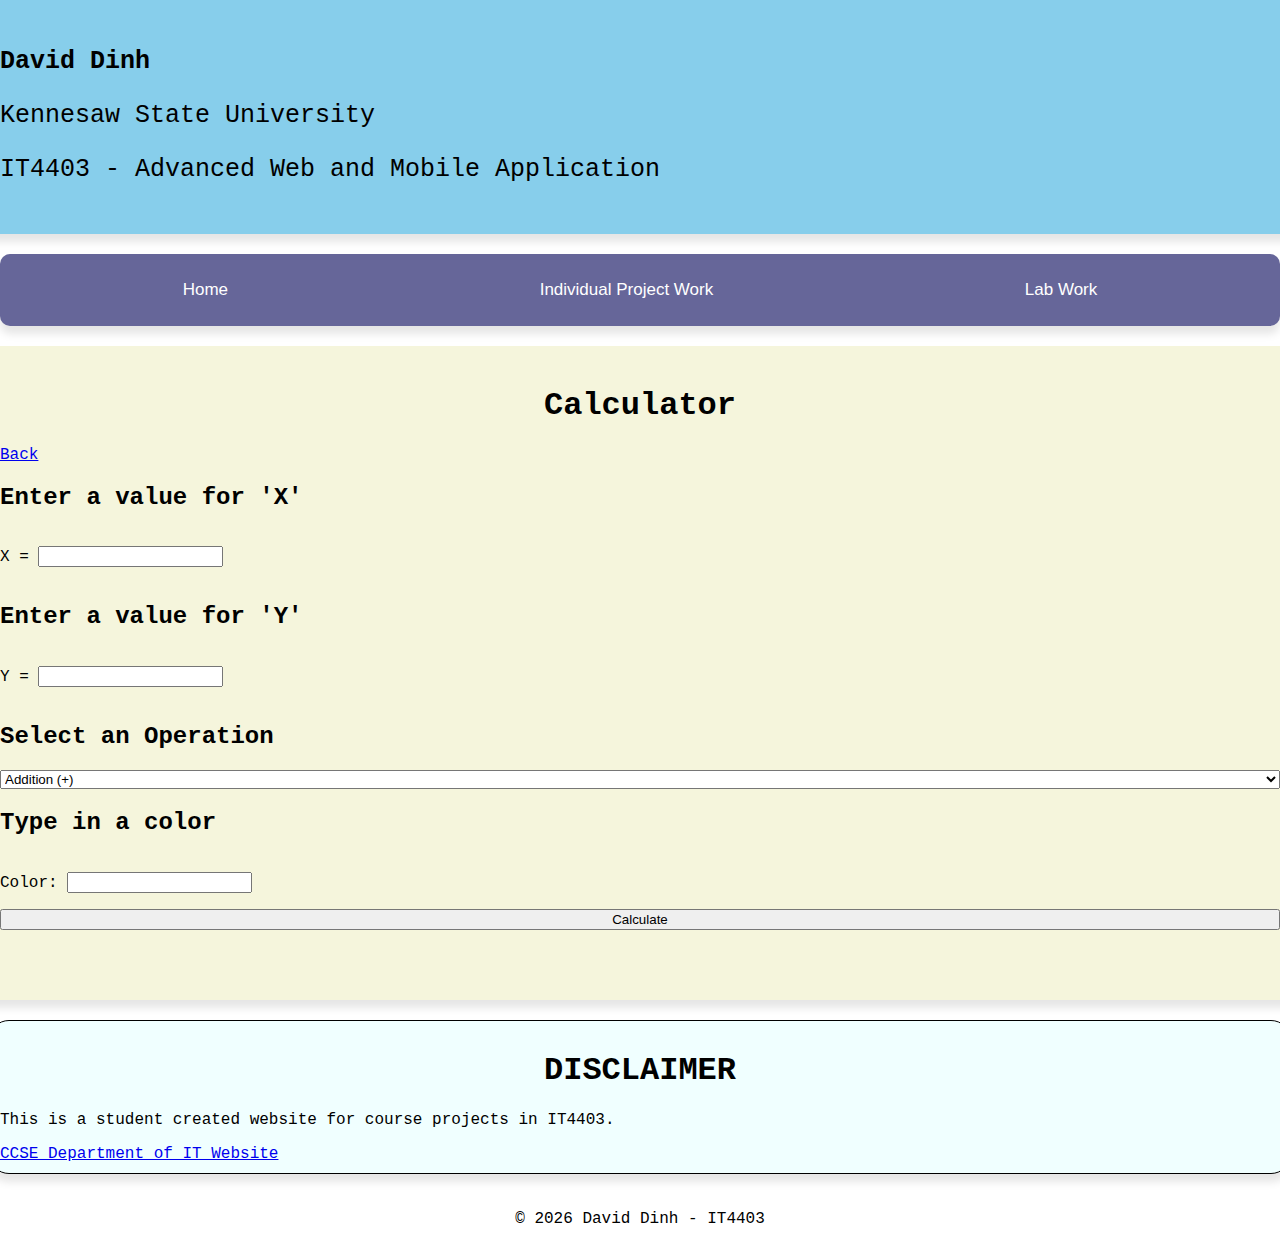
<file: calculator.html>
<!DOCTYPE html>
<html lang="en">

<head>
  <title>IT4403 Spring 2026 Website</title>
  <link rel="stylesheet" href="styles.css">
  <script src="https://code.jquery.com/jquery-3.7.1.min.js"></script>
  <script>
    $(function() {
      $("#calc").click(function() {
        var x = parseFloat($("#x").val());
        var y = parseFloat($("#y").val());
        var op = $("#op").val();
        var color = $("#color").val();
        var result;

        if (op == "+") {
          result = x + y;
        }
        else if (op == "-") {
          result = x - y;
        }
        else if (op == "*") {
          result = x * y;
        }
        else if (op == "/") {
          if (y == 0) {
            $("#result").text("Y cannot be 0");
            return;
          }
          result = x / y;
        }
        $("#result").text("Result: " + result);
        $("#result").css("color", color);
      });
    });
</script>
</head>

<body>
  <div class="header">
    <h1>David Dinh</h1>
    <p>Kennesaw State University</p>
    <p>IT4403 - Advanced Web and Mobile Application</p>
  </div>

<div class="tabs">
    <button class="tabbut" onclick="window.location.href='https://noboyboe.github.io/IT4403ddinh/index.html';">Home</button>
    <button class="tabbut" onclick="window.location.href='https://noboyboe.github.io/IT4403ddinh/exercises.html';">Individual Project Work</button>
    <button class="tabbut" onclick="window.location.href='https://noboyboe.github.io/IT4403ddinh/labs.html';">Lab Work</button>
  </div>

  <div class="content">
    <h1>Calculator</h1>
    <a href="https://noboyboe.github.io/IT4403ddinh/labs.html" target="blank"> Back </a>
    <h2>Enter a value for 'X'</h2>
    <p>X = <input type="text" id="x" value=""></p>
    
    <h2>Enter a value for 'Y'</h2>
    <p>Y = <input type="text" id="y" value=""></p>

    <h2>Select an Operation</h2>
    <select id="op">
      <option value="+">Addition (+)</option>
      <option value="-">Subtraction (-)</option>
      <option value="*">Multiplication (*)</option>
      <option value="/">Division (/)</option>
    </select>

     <h2>Type in a color</h2>
    <p>Color: <input type="text" id="color" value=""></p>

    <button id="calc">Calculate</button>
    <h2 id="result"></h2>
    
  </div>

  <div class="footer">
    <h1>DISCLAIMER</h1>
    <p>This is a student created website for course projects in IT4403. </p>
    <a href="https://www.kennesaw.edu/ccse/academics/information-technology/" target="_blank">CCSE Department of IT Website</a>
  </div>

  <div class="copyright">
    <p>© 2026 David Dinh - IT4403</p>
  </div>
</body>
</file>
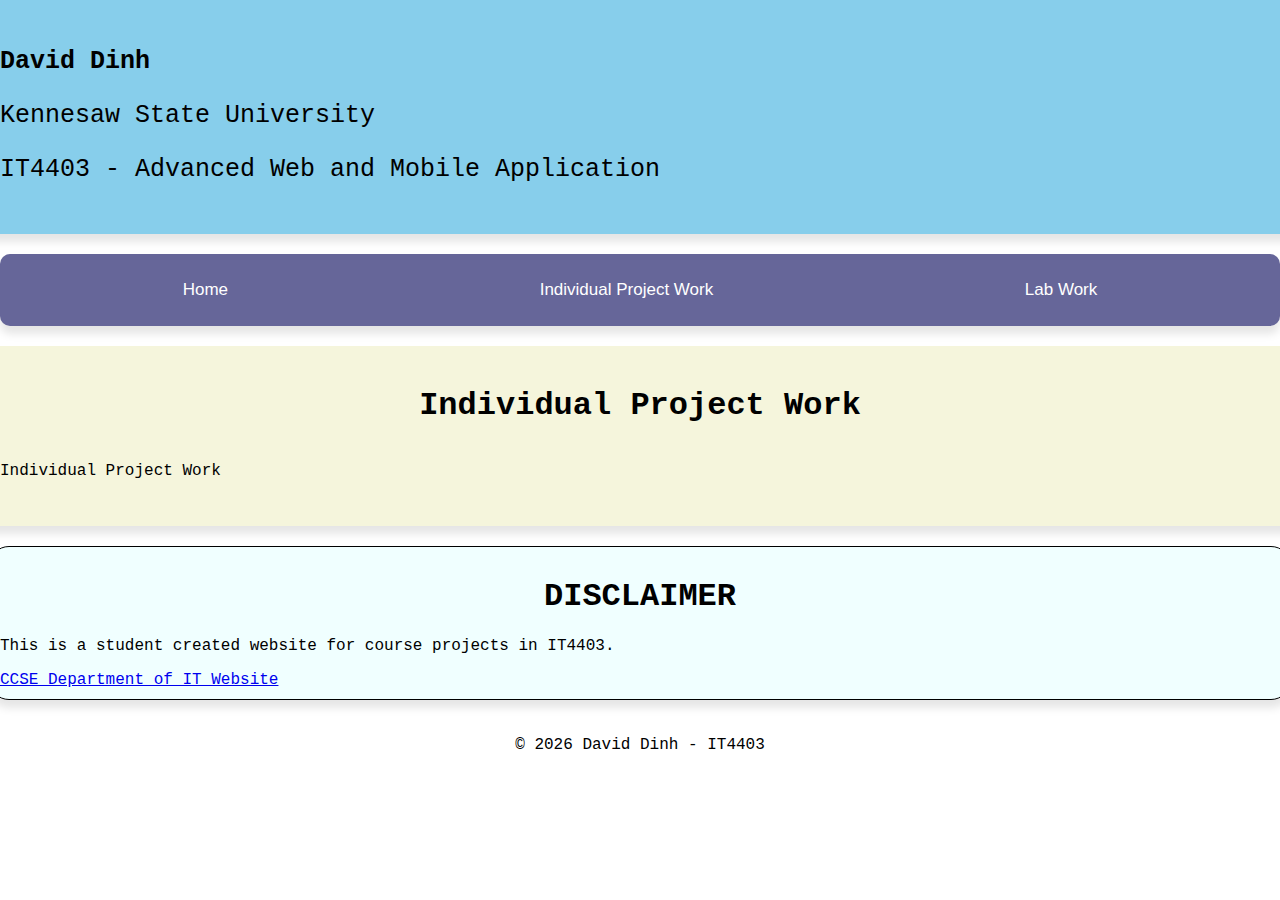
<file: exercises.html>
<!DOCTYPE html>
<html lang="en">

<head>
  <title>IT4403 Spring 2026 Website</title>
  <link rel="stylesheet" href="styles.css">
</head>

<body>
  <div class="header">
    <h1>David Dinh</h1>
    <p>Kennesaw State University</p>
    <p>IT4403 - Advanced Web and Mobile Application</p>
  </div>

  <div class="tabs">
    <button class="tabbut" onclick="window.location.href='https://noboyboe.github.io/IT4403ddinh/index.html';">Home</button>
    <button class="tabbut" onclick="window.location.href='https://noboyboe.github.io/IT4403ddinh/exercises.html';">Individual Project Work</button>
    <button class="tabbut" onclick="window.location.href='https://noboyboe.github.io/IT4403ddinh/labs.html';">Lab Work</button>
  </div>

  <div class="content">
    <h1>Individual Project Work</h1>
    <p>Individual Project Work</p>
  </div>

  <div class="footer">
    <h1>DISCLAIMER</h1>
    <p>This is a student created website for course projects in IT4403. </p>
    <a href="https://www.kennesaw.edu/ccse/academics/information-technology/" target="_blank">CCSE Department of IT Website</a>
  </div>
  
  <div class="copyright">
    <p>© 2026 David Dinh - IT4403</p>
  </div>
</body>
</file>
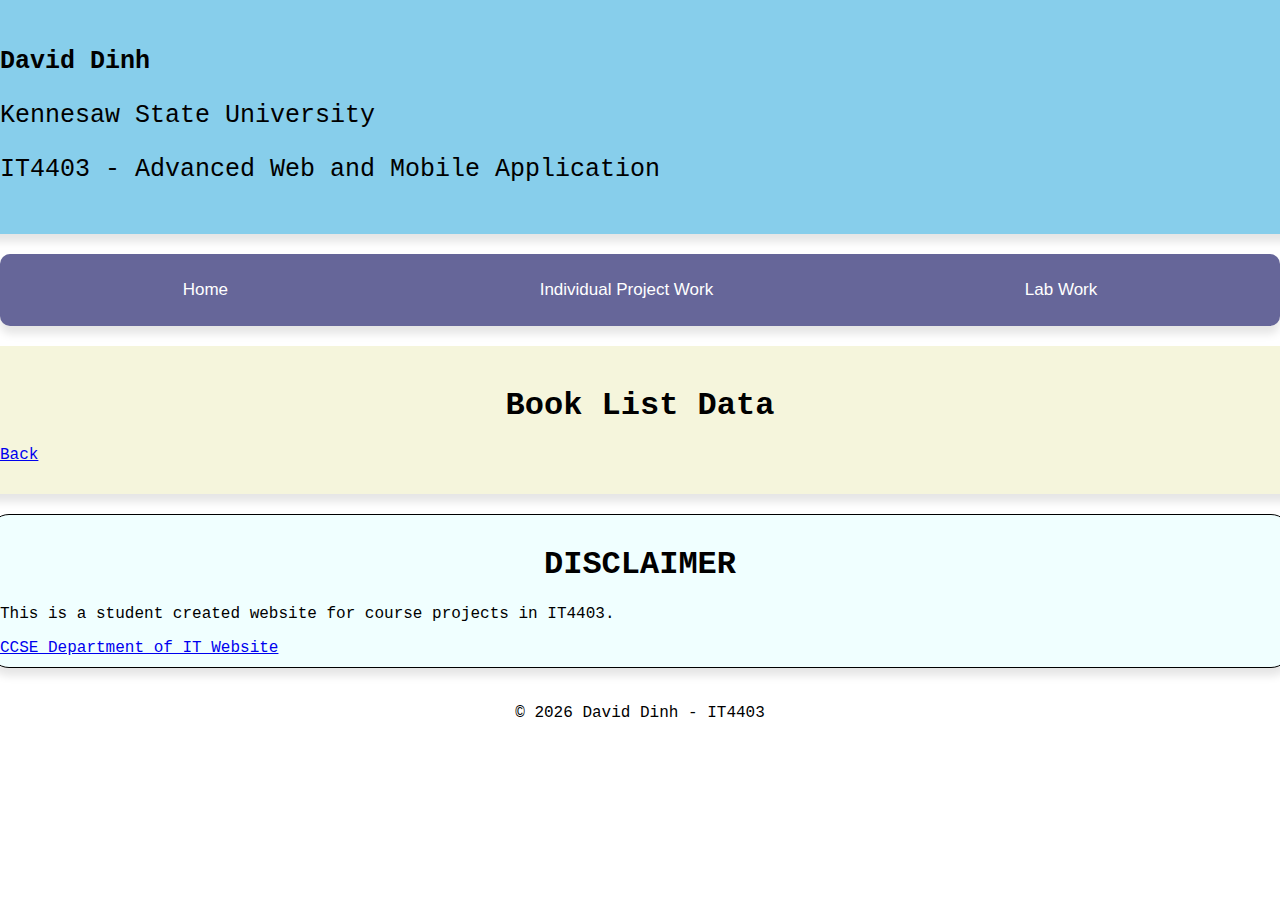
<file: google-search.html>
<!DOCTYPE html>
<html lang="en">

<head>
  <title>IT4403 Spring 2026 Website</title>
  <link rel="stylesheet" href="styles.css">
  <script src="https://code.jquery.com/jquery-3.7.1.min.js"></script>
  <style>
      .book {
        border: 1px solid #ccc;
        padding: 15px;
        margin: 15px;
        border-radius: 8px;
      }
      .book img {
        float: left;
        margin-right: 15px;
        width: 150px;
        height: auto;
        
      }
  </style>
</head>
<script>
  $(document).ready(function() {
    $.getJSON("google-books-search.json", function(data){
      $.each(data.items, function(index, book) {
      var title = book.volumeInfo.title;
      var authors = book.volumeInfo.authors;
      var desc = book.volumeInfo.description;
      var thumb = book.volumeInfo.imageLinks?.thumbnail;
      
      var bookinfo = `
        <div class="book">
          <img src="${thumb}" alt="thumbnail">
          <h2>${title}</h2>
          <p><strong>Author:</strong> ${authors}</p>
          <p>${desc}</p>
        </div>;

        $("#list").append(bookinfo);
      });

  });

});
  
</script>

<body>
  <div class="header">
    <h1>David Dinh</h1>
    <p>Kennesaw State University</p>
    <p>IT4403 - Advanced Web and Mobile Application</p>
  </div>

  <div class="tabs">
    <button class="tabbut" onclick="window.location.href='https://noboyboe.github.io/IT4403ddinh/index.html';">Home</button>
    <button class="tabbut" onclick="window.location.href='https://noboyboe.github.io/IT4403ddinh/exercises.html';">Individual Project Work</button>
    <button class="tabbut" onclick="window.location.href='https://noboyboe.github.io/IT4403ddinh/labs.html';">Lab Work</button>
  </div>

  <div class="content">
    <h1>Book List Data</h1>
    <a href="https://noboyboe.github.io/IT4403ddinh/milestone1.html" target="blank"> Back </a>

    <div id="list"></div>
    
  </div>

  <div class="footer">
    <h1>DISCLAIMER</h1>
    <p>This is a student created website for course projects in IT4403. </p>
    <a href="https://www.kennesaw.edu/ccse/academics/information-technology/" target="_blank">CCSE Department of IT Website</a>
  </div>

  <div class="copyright">
    <p>© 2026 David Dinh - IT4403</p>
  </div>
</body>
</file>
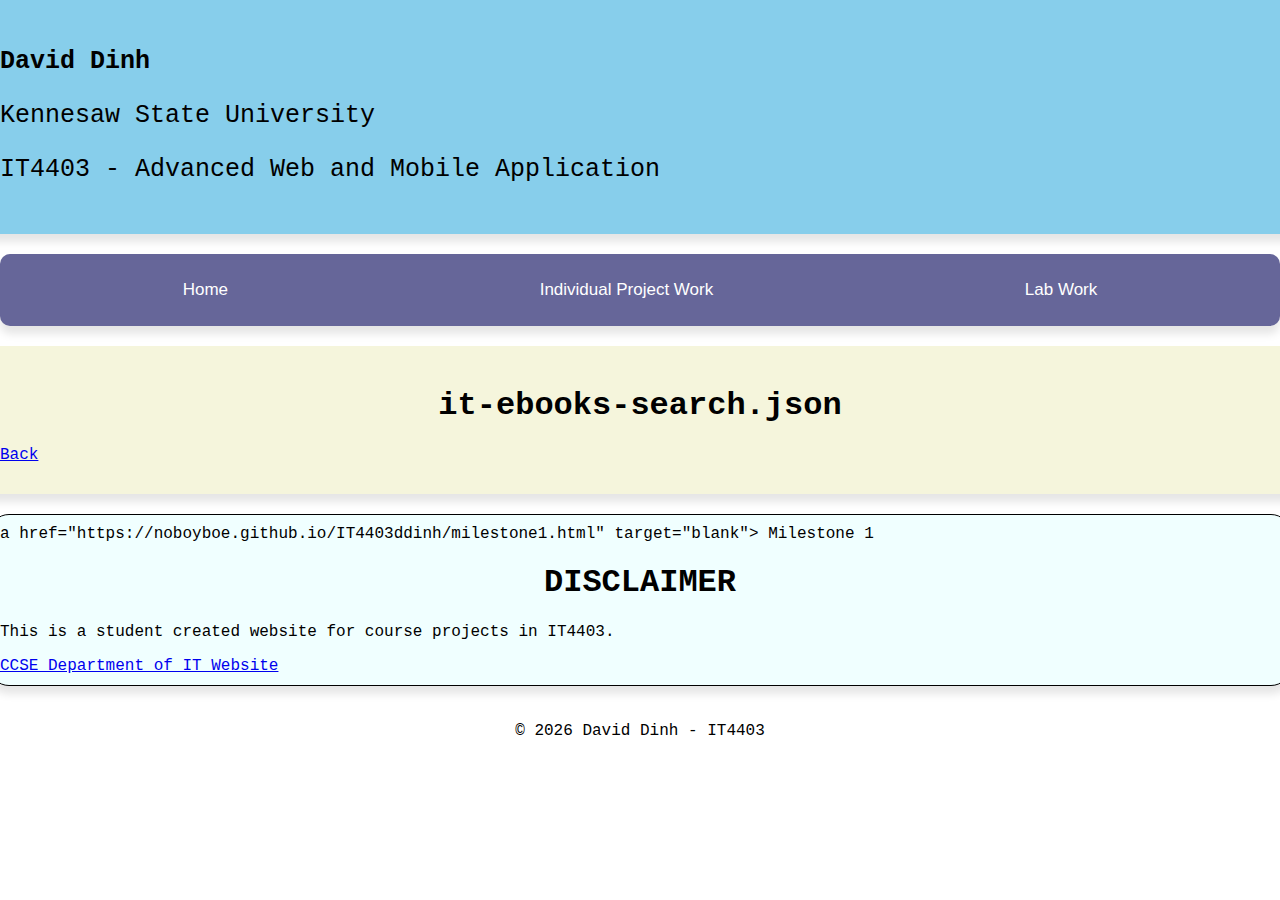
<file: it-ebook.html>
<!DOCTYPE html>
<html lang="en">

<head>
  <title>IT4403 Spring 2026 Website</title>
  <link rel="stylesheet" href="styles.css">
  <script src="https://code.jquery.com/jquery-3.7.1.min.js"></script>
  <script src="google-books-book.json"></script>
</head>

<script>
</script>

<body>
  <div class="header">
    <h1>David Dinh</h1>
    <p>Kennesaw State University</p>
    <p>IT4403 - Advanced Web and Mobile Application</p>
  </div>

  <div class="tabs">
    <button class="tabbut" onclick="window.location.href='https://noboyboe.github.io/IT4403ddinh/index.html';">Home</button>
    <button class="tabbut" onclick="window.location.href='https://noboyboe.github.io/IT4403ddinh/exercises.html';">Individual Project Work</button>
    <button class="tabbut" onclick="window.location.href='https://noboyboe.github.io/IT4403ddinh/labs.html';">Lab Work</button>
  </div>

  <div class="content">
    <h1>it-ebooks-search.json</h1>
    <a href="https://noboyboe.github.io/IT4403ddinh/milestone1.html" target="blank"> Back </a>
    
    

    
    
  </div>

  <div class="footer">a href="https://noboyboe.github.io/IT4403ddinh/milestone1.html" target="blank"> Milestone 1 </a>
    <h1>DISCLAIMER</h1>
    <p>This is a student created website for course projects in IT4403. </p>
    <a href="https://www.kennesaw.edu/ccse/academics/information-technology/" target="_blank">CCSE Department of IT Website</a>
  </div>

  <div class="copyright">
    <p>© 2026 David Dinh - IT4403</p>
  </div>
</body>
</file>
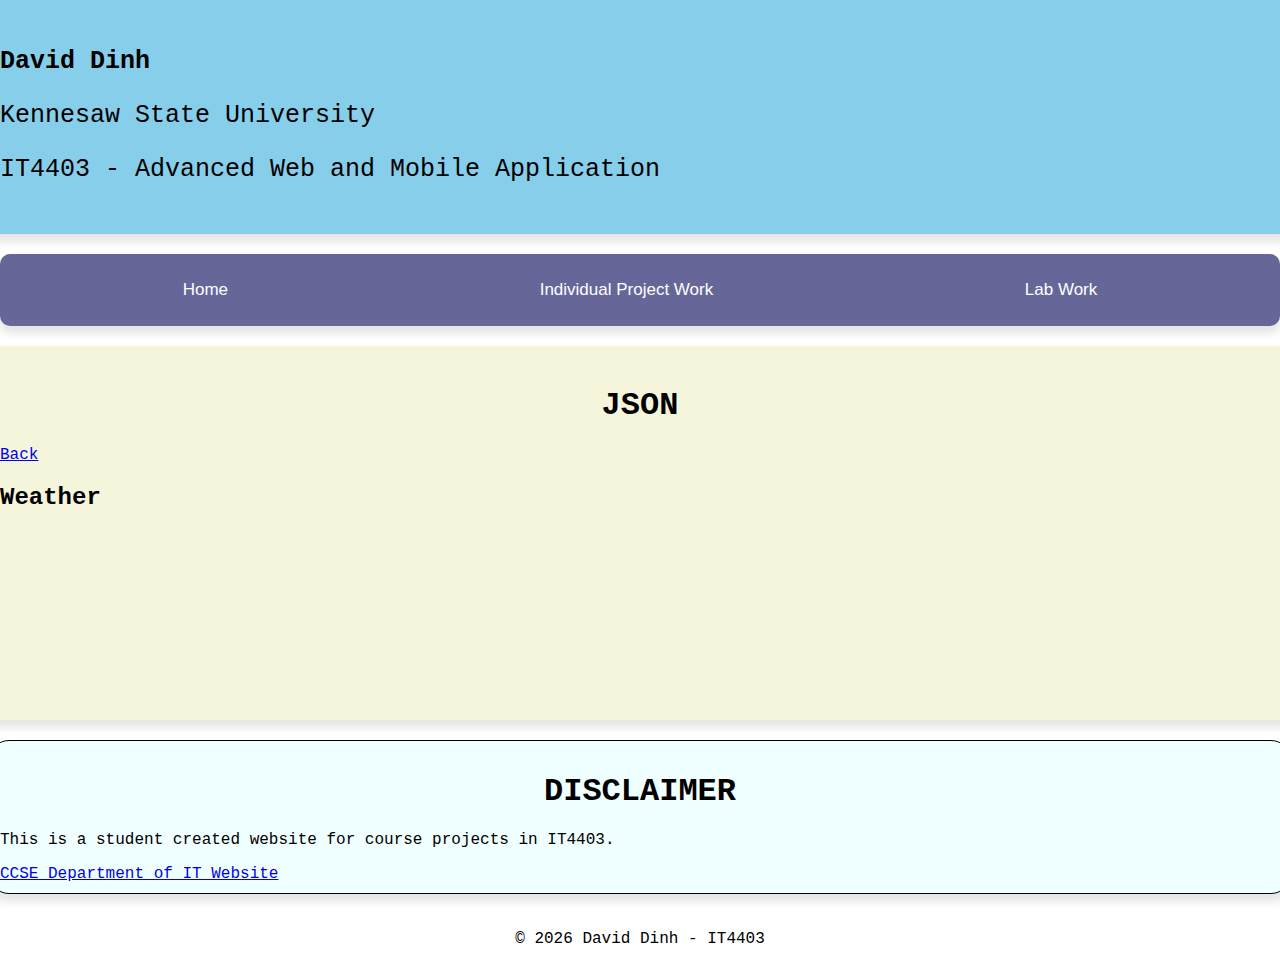
<file: JSON.html>
<!DOCTYPE html>
<html lang="en">

<head>
  <title>IT4403 Spring 2026 Website</title>
  <link rel="stylesheet" href="styles.css">
  <script src="https://code.jquery.com/jquery-3.7.1.min.js"></script>
  <script src="weather.js"></script>
</head>

<script>
  $(document).ready(function() {
    
  var country = jsonObject.sys.country;
  var city = jsonObject.name;
  var temp = jsonObject.main.temp;
  var desc = jsonObject.weather[0].description;
  var humidity = jsonObject.main.humidity;
  var press = jsonObject.main.pressure

  var fah = ((temp - 273.15) * 1.8 + 32).toFixed(2);

  $("#location").text(city + "," + country); 
  $("#desc").text("Description: " + desc);
  $("#temp").text("Temperature: " + fah + " F");
  $("#humidity").text("Humidity: " + humidity + "%");
  $("#pressure").text("Pressure: " + press);

  });
</script>

<body>
  <div class="header">
    <h1>David Dinh</h1>
    <p>Kennesaw State University</p>
    <p>IT4403 - Advanced Web and Mobile Application</p>
  </div>

  <div class="tabs">
    <button class="tabbut" onclick="window.location.href='https://noboyboe.github.io/IT4403ddinh/index.html';">Home</button>
    <button class="tabbut" onclick="window.location.href='https://noboyboe.github.io/IT4403ddinh/exercises.html';">Individual Project Work</button>
    <button class="tabbut" onclick="window.location.href='https://noboyboe.github.io/IT4403ddinh/labs.html';">Lab Work</button>
  </div>

  <div class="content">
    <h1>JSON</h1>
    <a href="https://noboyboe.github.io/IT4403ddinh/labs.html" target="blank"> Back </a>
    
    <h2>Weather</h2>
    <p id ="location"></p>
    <p id ="desc"></p>
    <p id ="temp"></p>
    <p id ="humidity"></p>
    <p id ="pressure"></p>
    
  </div>

  <div class="footer">
    <h1>DISCLAIMER</h1>
    <p>This is a student created website for course projects in IT4403. </p>
    <a href="https://www.kennesaw.edu/ccse/academics/information-technology/" target="_blank">CCSE Department of IT Website</a>
  </div>

  <div class="copyright">
    <p>© 2026 David Dinh - IT4403</p>
  </div>
</body>
</file>
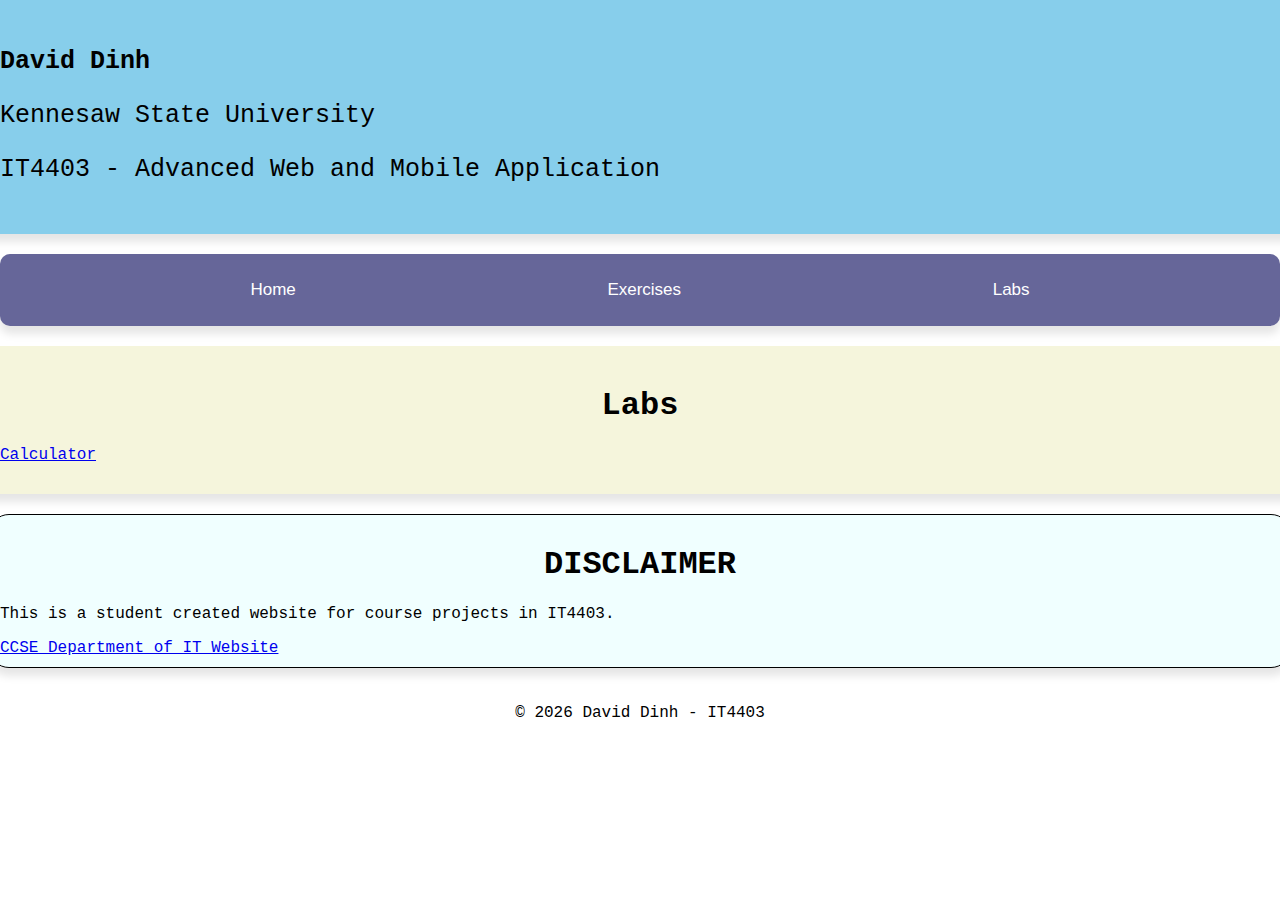
<file: labs.html>
<!DOCTYPE html>
<html lang="en">

<head>
  <title>IT4403 Spring 2026 Website</title>
  <link rel="stylesheet" href="styles.css">
</head>

<body>
  <div class="header">
    <h1>David Dinh</h1>
    <p>Kennesaw State University</p>
    <p>IT4403 - Advanced Web and Mobile Application</p>
  </div>

  <div class="tabs">
    <button class="tabbut" onclick="window.location.href='https://noboyboe.github.io/IT4403ddinh/index.html';">Home</button>
    <button class="tabbut" onclick="window.location.href='https://noboyboe.github.io/IT4403ddinh/exercises.html';">Exercises</button>
    <button class="tabbut" onclick="window.location.href='https://noboyboe.github.io/IT4403ddinh/labs.html';">Labs</button>
  </div>

  <div class="content">
    <h1>Labs</h1>
    <a href="https://noboyboe.github.io/IT4403ddinh/calculator.html" target="_blank">Calculator</a>
  </div>

  <div class="footer">
    <h1>DISCLAIMER</h1>
    <p>This is a student created website for course projects in IT4403. </p>
    <a href="https://www.kennesaw.edu/ccse/academics/information-technology/" target="_blank">CCSE Department of IT Website</a>
  </div>

  <div class="copyright">
    <p>© 2026 David Dinh - IT4403</p>
  </div>
</body>
</file>
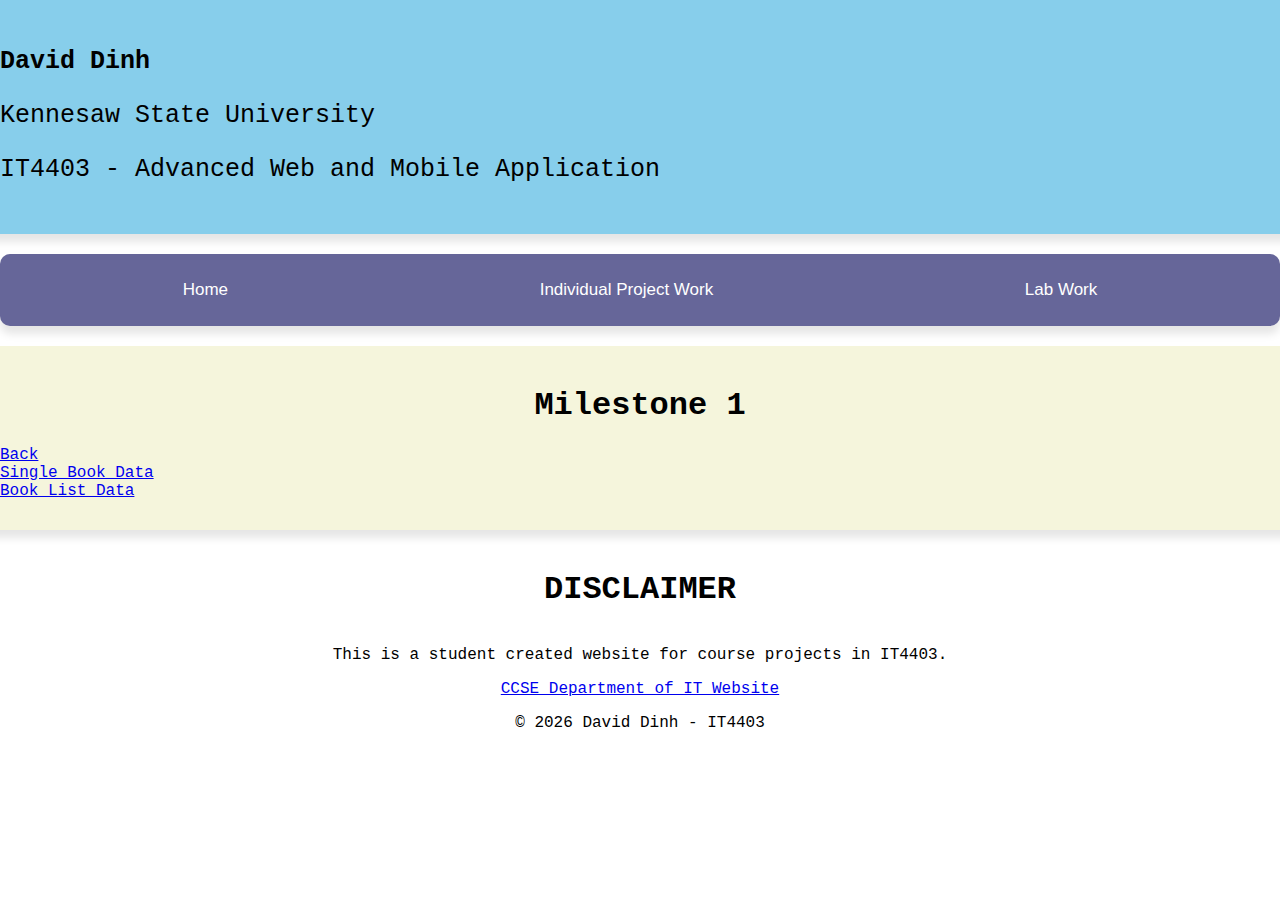
<file: milestone1.html>
<!DOCTYPE html>
<html lang="en">

<head>
  <title>IT4403 Spring 2026 Website</title>
  <link rel="stylesheet" href="styles.css">
  <script src="https://code.jquery.com/jquery-3.7.1.min.js"></script>
</head>

<script>
</script>

<body>
  <div class="header">
    <h1>David Dinh</h1>
    <p>Kennesaw State University</p>
    <p>IT4403 - Advanced Web and Mobile Application</p>
  </div>

  <div class="tabs">
    <button class="tabbut" onclick="window.location.href='https://noboyboe.github.io/IT4403ddinh/index.html';">Home</button>
    <button class="tabbut" onclick="window.location.href='https://noboyboe.github.io/IT4403ddinh/exercises.html';">Individual Project Work</button>
    <button class="tabbut" onclick="window.location.href='https://noboyboe.github.io/IT4403ddinh/labs.html';">Lab Work</button>
  </div>

  <div class="content">
    <h1>Milestone 1</h1>
    <a href="https://noboyboe.github.io/IT4403ddinh/exercises.html" target="blank"> Back </a>

    <a href="https://noboyboe.github.io/IT4403ddinh/google-book.html" target="blank">Single Book Data</a>
    <a href="https://noboyboe.github.io/IT4403ddinh/google-search.html" target="blank">Book List Data</a>  
    
  </div>
    <h1>DISCLAIMER</h1>
    <p>This is a student created website for course projects in IT4403. </p>
    <a href="https://www.kennesaw.edu/ccse/academics/information-technology/" target="_blank">CCSE Department of IT Website</a>
  </div>

  <div class="copyright">
    <p>© 2026 David Dinh - IT4403</p>
  </div>
</body>
</file>
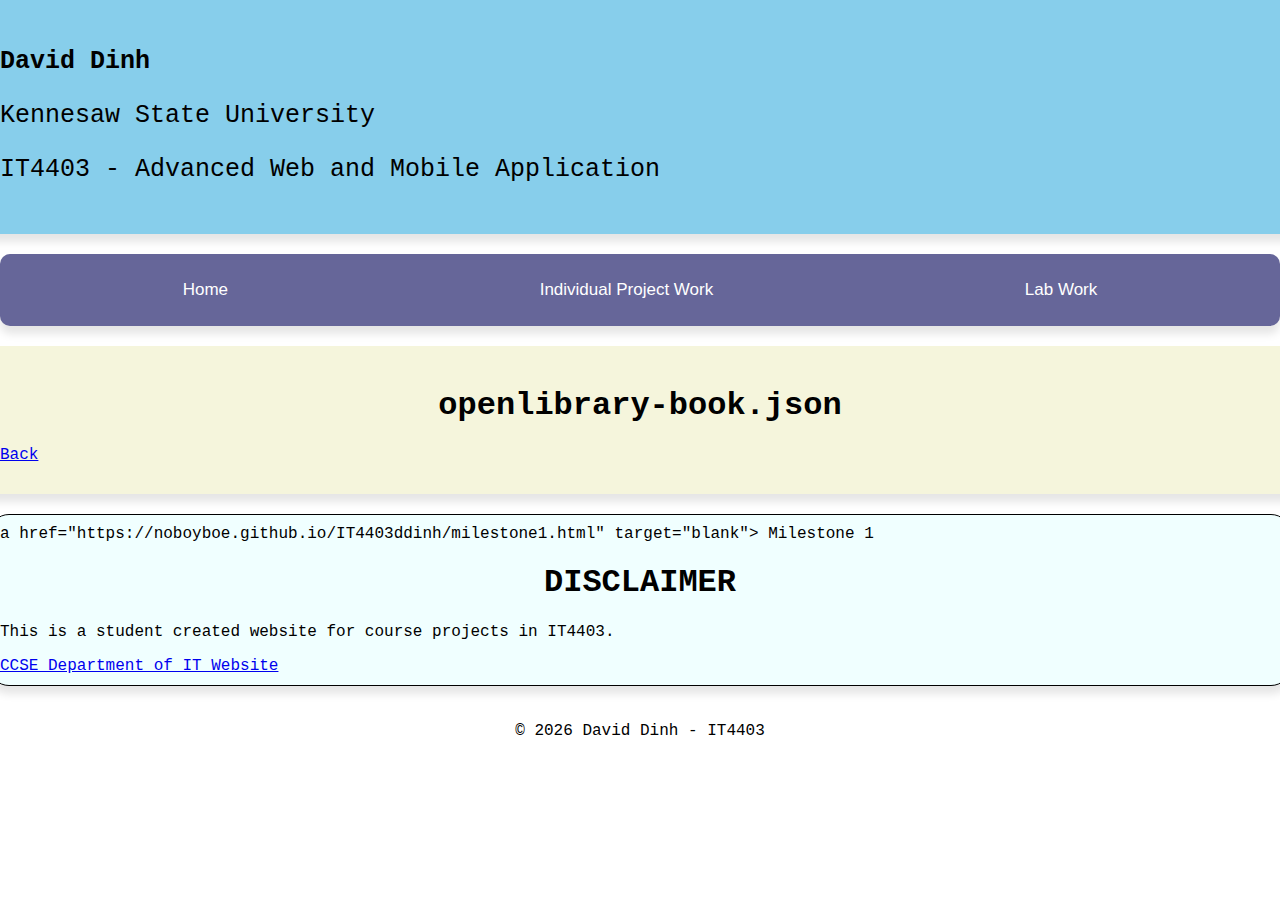
<file: openlibrary-book.html>
<!DOCTYPE html>
<html lang="en">

<head>
  <title>IT4403 Spring 2026 Website</title>
  <link rel="stylesheet" href="styles.css">
  <script src="https://code.jquery.com/jquery-3.7.1.min.js"></script>
  <script src="google-books-book.json"></script>
</head>

<script>
</script>

<body>
  <div class="header">
    <h1>David Dinh</h1>
    <p>Kennesaw State University</p>
    <p>IT4403 - Advanced Web and Mobile Application</p>
  </div>

  <div class="tabs">
    <button class="tabbut" onclick="window.location.href='https://noboyboe.github.io/IT4403ddinh/index.html';">Home</button>
    <button class="tabbut" onclick="window.location.href='https://noboyboe.github.io/IT4403ddinh/exercises.html';">Individual Project Work</button>
    <button class="tabbut" onclick="window.location.href='https://noboyboe.github.io/IT4403ddinh/labs.html';">Lab Work</button>
  </div>

  <div class="content">
    <h1>openlibrary-book.json</h1>

    <a href="https://noboyboe.github.io/IT4403ddinh/milestone1.html" target="blank"> Back </a>
    
    

    
    
  </div>

  <div class="footer">a href="https://noboyboe.github.io/IT4403ddinh/milestone1.html" target="blank"> Milestone 1 </a>
    <h1>DISCLAIMER</h1>
    <p>This is a student created website for course projects in IT4403. </p>
    <a href="https://www.kennesaw.edu/ccse/academics/information-technology/" target="_blank">CCSE Department of IT Website</a>
  </div>

  <div class="copyright">
    <p>© 2026 David Dinh - IT4403</p>
  </div>
</body>
</file>
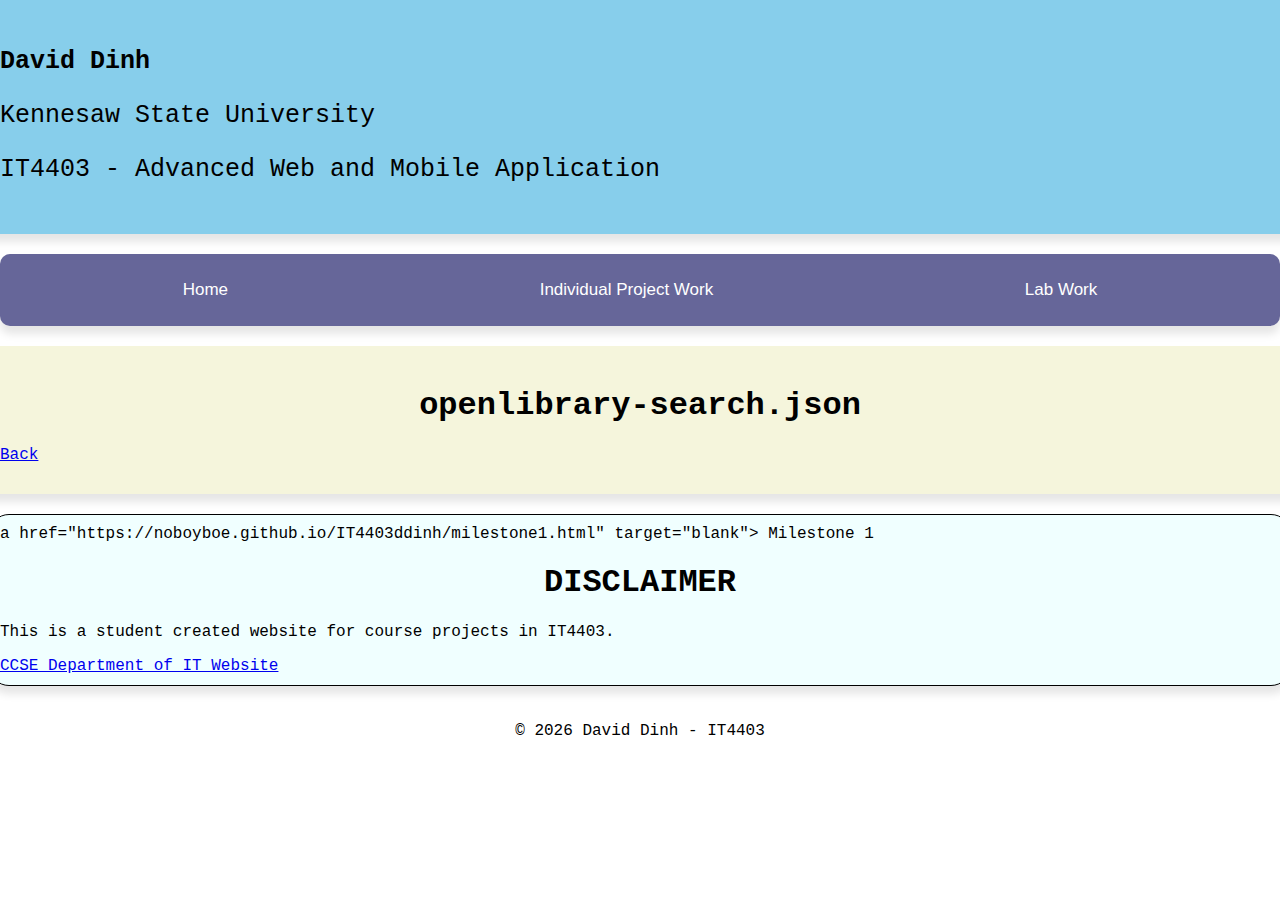
<file: openlibrary-search.html>
<!DOCTYPE html>
<html lang="en">

<head>
  <title>IT4403 Spring 2026 Website</title>
  <link rel="stylesheet" href="styles.css">
  <script src="https://code.jquery.com/jquery-3.7.1.min.js"></script>
  <script src="google-books-book.json"></script>
</head>

<script>
</script>

<body>
  <div class="header">
    <h1>David Dinh</h1>
    <p>Kennesaw State University</p>
    <p>IT4403 - Advanced Web and Mobile Application</p>
  </div>

  <div class="tabs">
    <button class="tabbut" onclick="window.location.href='https://noboyboe.github.io/IT4403ddinh/index.html';">Home</button>
    <button class="tabbut" onclick="window.location.href='https://noboyboe.github.io/IT4403ddinh/exercises.html';">Individual Project Work</button>
    <button class="tabbut" onclick="window.location.href='https://noboyboe.github.io/IT4403ddinh/labs.html';">Lab Work</button>
  </div>

  <div class="content">
    <h1>openlibrary-search.json</h1>
    <a href="https://noboyboe.github.io/IT4403ddinh/milestone1.html" target="blank"> Back </a>
    
    

    
    
  </div>

  <div class="footer">a href="https://noboyboe.github.io/IT4403ddinh/milestone1.html" target="blank"> Milestone 1 </a>
    <h1>DISCLAIMER</h1>
    <p>This is a student created website for course projects in IT4403. </p>
    <a href="https://www.kennesaw.edu/ccse/academics/information-technology/" target="_blank">CCSE Department of IT Website</a>
  </div>

  <div class="copyright">
    <p>© 2026 David Dinh - IT4403</p>
  </div>
</body>
</file>
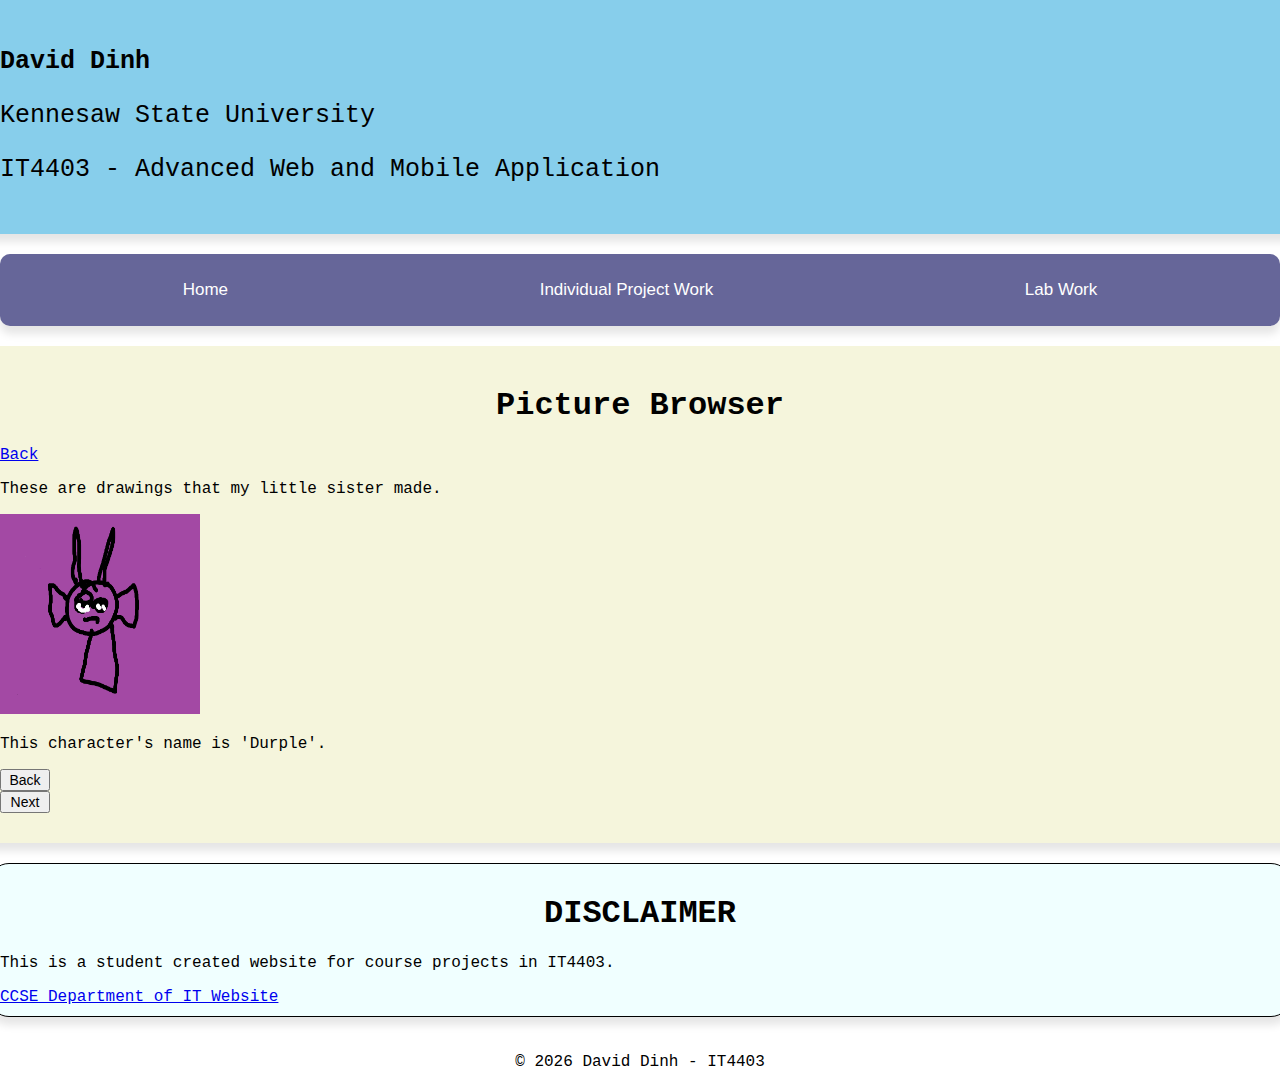
<file: picture.html>
<!DOCTYPE html>
<html lang="en">

<head>
  <title>IT4403 Spring 2026 Website</title>
  <link rel="stylesheet" href="styles.css">
  <script src="https://code.jquery.com/jquery-3.6.0.min.js"></script>
</head>

<script>
  $(document).ready(function(){
  let scroll = 0;
  const images = [
    "pic1.png",
    "pic2.png",
    "pic3.png",
    "pic4.png",
    "pic5.png"
  ];

  const text = [
    "This character's name is 'Durple'.",
    "This character's name is 'Vineria'.",
    "This character's name is 'Sky'.",
    "This character's name is 'Oren'.",
    "This character's name is 'Mr. Sun'."
    ];

   function showImage() {
    $("#display").html(
      `<img src="${images[scroll]}" width="200" height="200">`
    );
  }

  function showText(){
    $("#text").html(
      `<p>${text[scroll]}</p>`
      );
  }

  showImage();
  showText();

  $("#next").click(function(){
    scroll++;
    if (scroll === images.length) {
      scroll = 0;
    }
    showImage();
    showText();
  });

  $("#back").click(function(){
    scroll--;
    if (scroll < 0) {
      scroll = images.length - 1;
    }
    showImage();
    showText();
  });
}); 
  
</script>

<style>
  #next {
  font-size: 14px;
  width: 50px;
}
#back {
  font-size: 14px;
  width: 50px;
}
</style>

<body>
  <div class="header">
    <h1>David Dinh</h1>
    <p>Kennesaw State University</p>
    <p>IT4403 - Advanced Web and Mobile Application</p>
  </div>

  <div class="tabs">
    <button class="tabbut" onclick="window.location.href='https://noboyboe.github.io/IT4403ddinh/index.html';">Home</button>
    <button class="tabbut" onclick="window.location.href='https://noboyboe.github.io/IT4403ddinh/exercises.html';">Individual Project Work</button>
    <button class="tabbut" onclick="window.location.href='https://noboyboe.github.io/IT4403ddinh/labs.html';">Lab Work</button>
  </div>

  <div class="content">
    <h1>Picture Browser</h1>
    <a href="https://noboyboe.github.io/IT4403ddinh/labs.html" target="blank"> Back </a>
    <p>These are drawings that my little sister made.</p>
    <div id="display"></div>
    <div id="text"></div>
    <button id="back">Back</button> <button id="next">Next</button>
  </div>

  <div class="footer">
    <h1>DISCLAIMER</h1>
    <p>This is a student created website for course projects in IT4403. </p>
    <a href="https://www.kennesaw.edu/ccse/academics/information-technology/" target="_blank">CCSE Department of IT Website</a>
  </div>

  <div class="copyright">
    <p>© 2026 David Dinh - IT4403</p>
  </div>
</body>
</file>
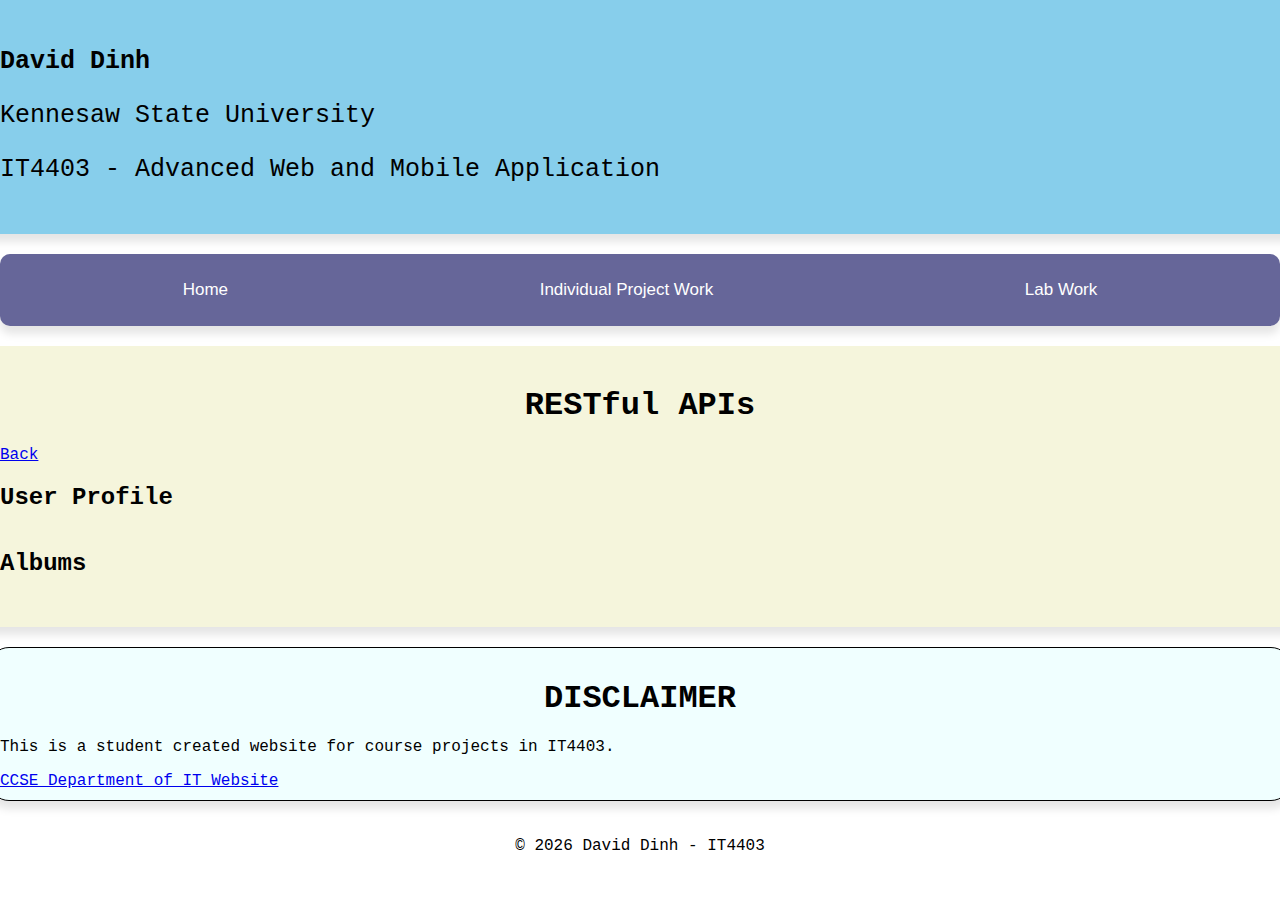
<file: RESTful.html>
<!DOCTYPE html>
<html lang="en">

<head>
  <title>IT4403 Spring 2026 Website</title>
  <link rel="stylesheet" href="styles.css">

  <style>
    .album {
      display: flex;
    }
    
  </style>
</head>

<script>
  fetch('https://jsonplaceholder.typicode.com/users/1', {
    method: 'GET'
  })
    .then(response => response.json())
    .then(json => {const info = document.getElementById('profile');

      info.innerHTML += `
        <p>Name: ${json.name}</p>
        <p>Username: ${json.username}</p>
        <p>Email: ${json.email}</p>
        <p>City: ${json.address.city}</p>
        <p>Phone Number: ${json.phone}</p>
        <p>Website: ${json.website}</p>
        <p>Company: ${json.company.name}</p>
      `;
  });

  fetch('https://jsonplaceholder.typicode.com/albums?userId=1', {
    method: 'GET'
  })
    .then (response => response.json())
    .then (json => {const name = document.getElementById('album');
    name.innerHTML = "";

      json.forEach(album => {
        name.innerHTML += `
          <a href="https://noboyboe.github.io/IT4403ddinh/RESTful2.html?albumId={album.Id}" class="album" target="blank"> ${album.title}</a>
        `;
      });
    });
</script>

<body>
  <div class="header">
    <h1>David Dinh</h1>
    <p>Kennesaw State University</p>
    <p>IT4403 - Advanced Web and Mobile Application</p>
  </div>

  <div class="tabs">
    <button class="tabbut" onclick="window.location.href='https://noboyboe.github.io/IT4403ddinh/index.html';">Home</button>
    <button class="tabbut" onclick="window.location.href='https://noboyboe.github.io/IT4403ddinh/exercises.html';">Individual Project Work</button>
    <button class="tabbut" onclick="window.location.href='https://noboyboe.github.io/IT4403ddinh/labs.html';">Lab Work</button>
  </div>

  <div class="content">
    <h1>RESTful APIs</h1>

    <a href="https://noboyboe.github.io/IT4403ddinh/labs.html" target="blank"> Back </a>

    <h2>User Profile</h2>
    <div id="profile"></div>

    <h2>Albums</h2>
    <div id="album"></div>
  </div>
  

  <div class="footer">
    <h1>DISCLAIMER</h1>
    <p>This is a student created website for course projects in IT4403. </p>
    <a href="https://www.kennesaw.edu/ccse/academics/information-technology/" target="_blank">CCSE Department of IT Website</a>
  </div>

  <div class="copyright">
    <p>© 2026 David Dinh - IT4403</p>
  </div>
</body>
</file>
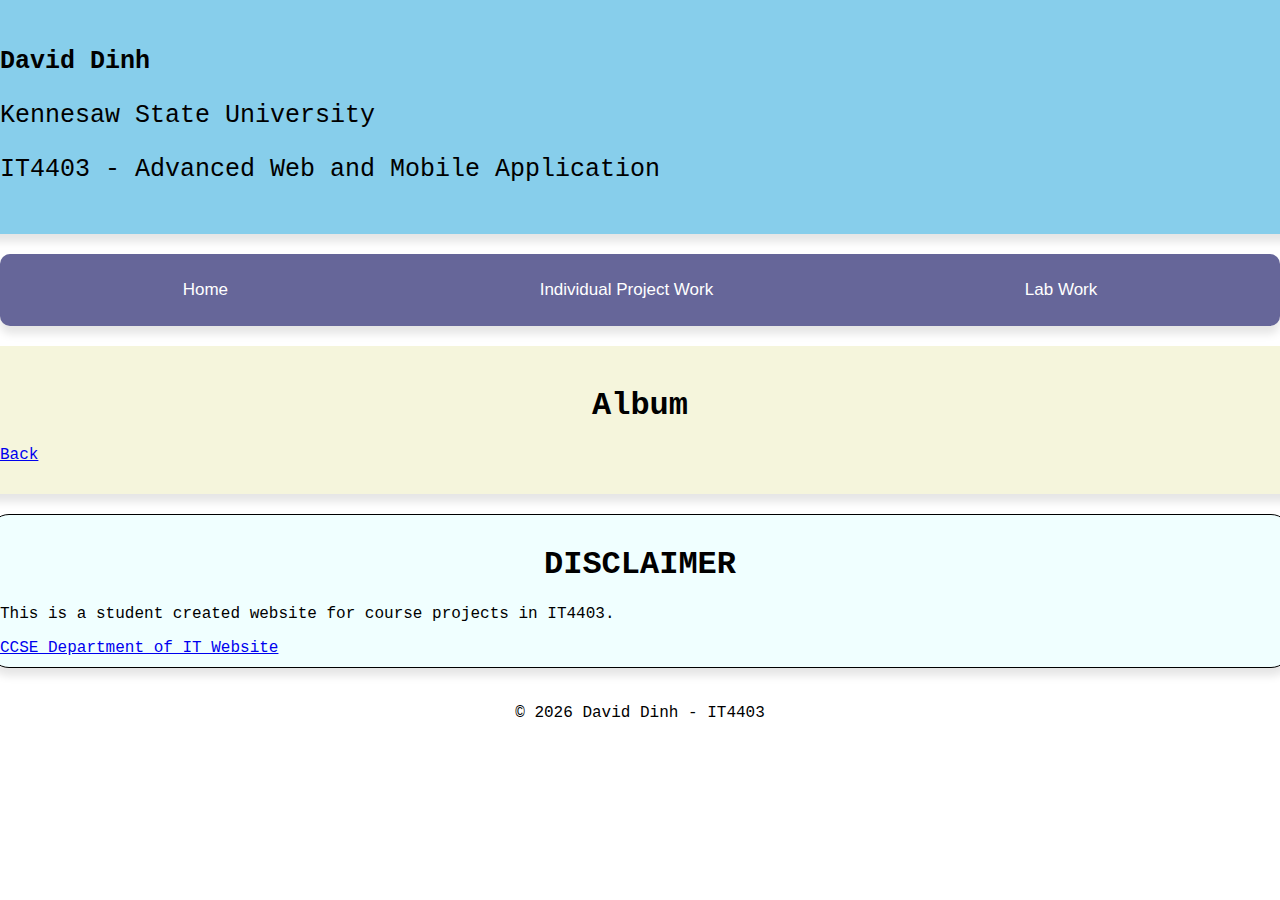
<file: RESTful2.html>
<!DOCTYPE html>
<html lang="en">

<head>
  <title>IT4403 Spring 2026 Website</title>
  <link rel="stylesheet" href="styles.css">
</head>

<script>
  const userChoice = new URLSearchParams(window.location.search);
  const album_num = urlParams.get('albumId');

  fetch('https://jsonplaceholder.typicode.com/albums/${album_num}')
    .then(response => response.json())
    .then(json => {const info = document.getElementById('desc');
      info.innerHTML += `
        <p><strong>Album Title: </strong>${json.title}</p>
        <p><strong>Album ID: </strong>${json.id}</p>
        <p><strong>User ID: </strong>${json.userId}</p>
      `;
    });
        
</script>

<body>
  <div class="header">
    <h1>David Dinh</h1>
    <p>Kennesaw State University</p>
    <p>IT4403 - Advanced Web and Mobile Application</p>
  </div>

  <div class="tabs">
    <button class="tabbut" onclick="window.location.href='https://noboyboe.github.io/IT4403ddinh/index.html';">Home</button>
    <button class="tabbut" onclick="window.location.href='https://noboyboe.github.io/IT4403ddinh/exercises.html';">Individual Project Work</button>
    <button class="tabbut" onclick="window.location.href='https://noboyboe.github.io/IT4403ddinh/labs.html';">Lab Work</button>
  </div>

  <div class="content">
    <h1>Album </h1>
    <a href="https://noboyboe.github.io/IT4403ddinh/RESTful.html" target="blank"> Back </a>

    <div id="desc"></div>

  </div>
  

  <div class="footer">
    <h1>DISCLAIMER</h1>
    <p>This is a student created website for course projects in IT4403. </p>
    <a href="https://www.kennesaw.edu/ccse/academics/information-technology/" target="_blank">CCSE Department of IT Website</a>
  </div>

  <div class="copyright">
    <p>© 2026 David Dinh - IT4403</p>
  </div>
</body>
</file>
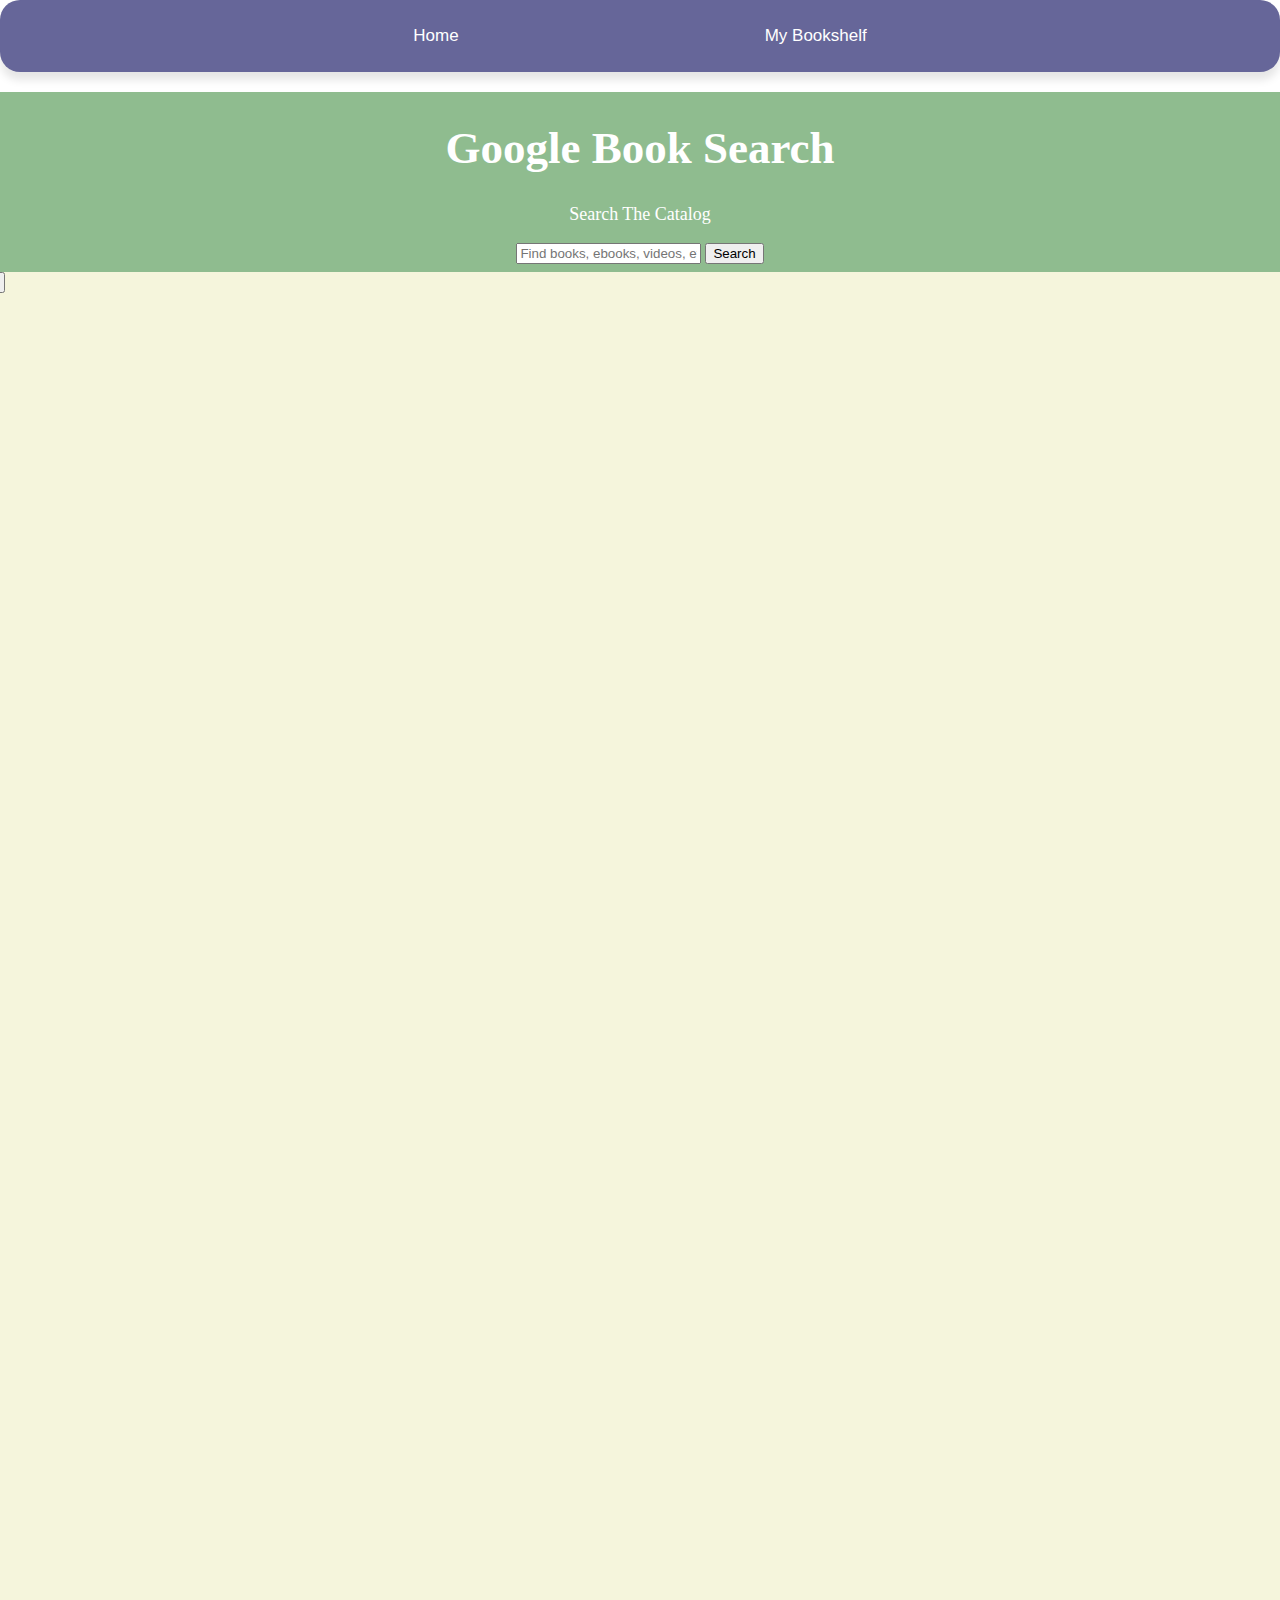
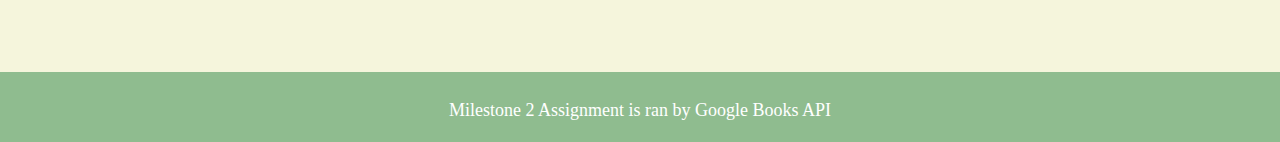
<file: milestone2folder/milestone2.html>
<!DOCTYPE html>
<html lang="en">

<head>
  <title>Milestone 2</title>
  <script src="https://code.jquery.com/jquery-3.7.1.min.js"></script>
  <link rel="stylesheet" href="style2.css">
</head>

<script>
$(document).ready(function() {
  let startIndex = 0;
  let list = "";

  $("#searchbutton").click(function(){
    list = $("#search").val();
    startIndex = 0;
    bookResults();
  });
    function bookResults() {
      let url = `https://www.googleapis.com/books/v1/volumes?q=${list}&startIndex=${startIndex}&maxResults=20`;

    $.getJSON(url, function(bookdata) {
      $("#results").empty();

      $.each(bookdata.items, function(index, book) {
        let title = book.volumeInfo.title;
        let thumb = book.volumeInfo.imageLinks?.thumbnail;

        $("#results").append(`
          <div>
            <img src="${thumb}">
            <p> <a href="details.html?id=${book.id}"> ${title} </a> </p>
          </div>
        `);
        });
      });
    }

$("#next").click(function(){
  if (startIndex < 40) {
    startIndex += 20;
    bookResults();
  }
});
$("#prev").click(function(){
  if (startIndex >= 20) {
    startIndex -= 20;
    bookResults();
  }
});

});
  
</script>

<body>
  <div class="tabs">
     <button class="tabbut" onclick="window.location.href='https://noboyboe.github.io/IT4403ddinh/milestone2folder/milestone2.html';">Home</button>
      <button class="tabbut" onclick="window.location.href='https://noboyboe.github.io/IT4403ddinh/milestone2folder/mybookshelf.html';">My Bookshelf</button>
  </div>
  

  <div class="header">
    <h1>Google Book Search</h1>
    <p>Search The Catalog</p>
    <input type="text" id="search" placeholder="Find books, ebooks, videos, etc...">
    <button id="searchbutton">Search</button>
  </div>

  <div class="content">
    <div id="results"></div>
    
    <button id="prev">Previous</button>
    <button id="next">Next</button>
  </div>

  <div class="footer">
    <p>Milestone 2 Assignment is ran by Google Books API</p>
  </div>
</body>
</file>
<file: styles.css>
.header {
  width: 100%;
  max-width: 1300px;
  background-color: skyblue;
  padding: 30px;
  border-radius: 0px;
  text-align: center;
  border-radius: 25px;
  padding-bottom: 25px;
  box-shadow: 0 8px 8px rgba(0, 0, 0, 0.1);
  margin-bottom: 20px;
}

.header h1 {
  text-align: left;
  color: black;
  font-family: "Lucida Console", "Courier New", monospace;
  margin: 1;
  font-size: 25px;
}

.header p {
  font-size: 25px;
  text-align:left;
}

body {
  flex-direction: column;
  align-items: center; 
  margin: 0;
  padding: 0;
  background-size: cover; 
  background-position: center center; 
  display: flex;
  font-family: "Lucida Console", "Courier New", monospace;
}

.content {
  display: flex;
  flex-direction: column;
  justify-content: flex-start;
  background-color: beige; 
  padding: 30px;
  border-radius: 0px;
  height: 100%;
  width: 100%;  
  align-items: left; 
  max-width: 1300px;
  padding-top: 20px;
  flex-grow: 1;
  box-shadow: 0 8px 8px rgba(0, 0, 0, 0.1);
  margin-bottom: 20px;
}

.footer {
  margin-top: auto;
  border: 1px solid black;
  text-align: left;
  background-color: #F0FFFF;
  padding: 10px;
  width: 100%;
  max-width: 1320px;
  font-size: 16px;
  border-radius: 20px;
  box-shadow: 0 8px 8px rgba(0, 0, 0, 0.1);
  margin-bottom: 20px;
}

.tabs {
  width: 100%;
  max-width: 1360px;
  background-color: #666699; 
  padding: 0px; 
  text-align: center;
  border-radius: 10px;
  box-shadow: 0 8px 8px rgba(0, 0, 0, 0.1);
  margin-bottom: 20px;
}

.tabbut {
  background-color: #666699;
  border: none;
  padding: 25px 150px;
  transition: 0.3s;
  font-size: 17px;
  margin: 1px;
  cursor: pointer;
  color: white;
}

.tabbut:hover {
  background-color: #9999ff;
}

h1 {
  text-align: center;
  color: black;
  font-family: "Lucida Console", "Courier New", monospace;
  margin: 1;
}

p {
  font-size: 16px;
}
</file>
<file: milestone2folder/style2.css>
.tabs {
  width: 100%;
  max-width: 1360px;
  background-color: #666699; 
  padding: 0px; 
  text-align: center;
  border-radius: 20px;
  box-shadow: 0 8px 8px rgba(0, 0, 0, 0.1);
  margin-bottom: 20px;
}

.tabbut {
  background-color: #666699;
  border: none;
  padding: 25px 150px;
  transition: 0.3s;
  font-size: 17px;
  margin: 1px;
  cursor: pointer;
  color: white;
}

.tabbut:hover {
  background-color: #9999ff;
}

.header {
  background: darkseagreen;
  height: 180px;
  width: 1500px;
  text-align: center;
  
}

.header p {
  color: white;
  font-size: 18px;
}

.header h1 {
  color: white;
  font-size: 45px;
}

body {
  display: flex;
  flex-direction: column;
  justify-content: center;
  align-items: center;
  margin: 0px;
  font-family: 'Times New Roman', serif;

}

.content {
  background: beige;
  width: 1500px;
  min-height: 1400px;
  margin: 0;
}

.footer {
  background: darkseagreen;
  width: 1480px;
  height: 50px;
  margin: 0;
  text-align: center;
  padding: 10px;
}

.footer p{
  color: white;
  font-size: 18px;
}
</file>
